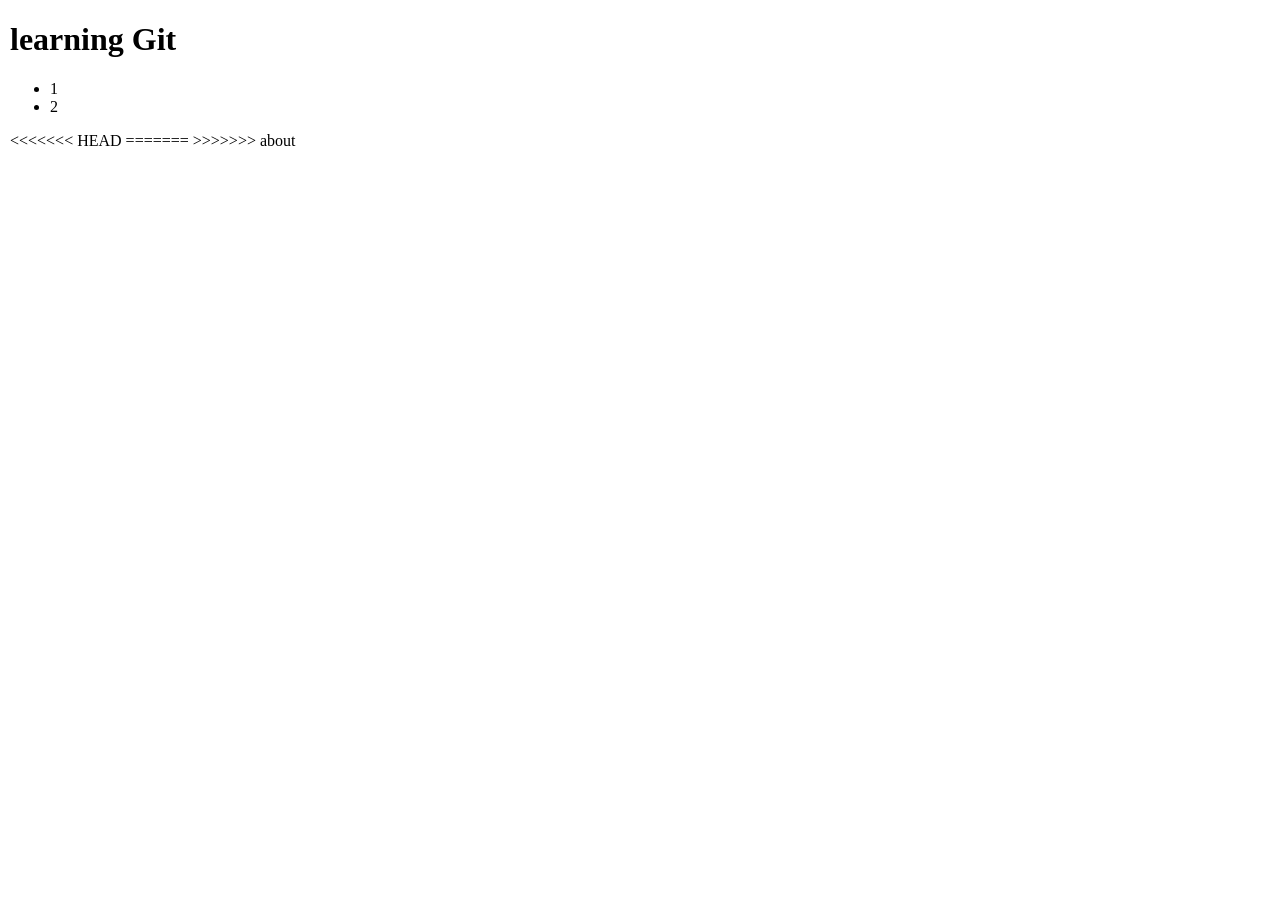
<file: index.html>
<!DOCTYPE html>
<html lang="en">
<head>
    <meta charset="UTF-8">
    <meta name="viewport" content="width=device-width, initial-scale=1.0">
    <title>Learning-git</title>
    <link rel="stylesheet" href="style.css">
</head>
<body>
    <h1>learning Git</h1>
    <ul>
        <li>1</li>
        <li>2</li>
    </ul>
</body>
</html>

<<<<<<< HEAD





=======
>>>>>>> about
</file>
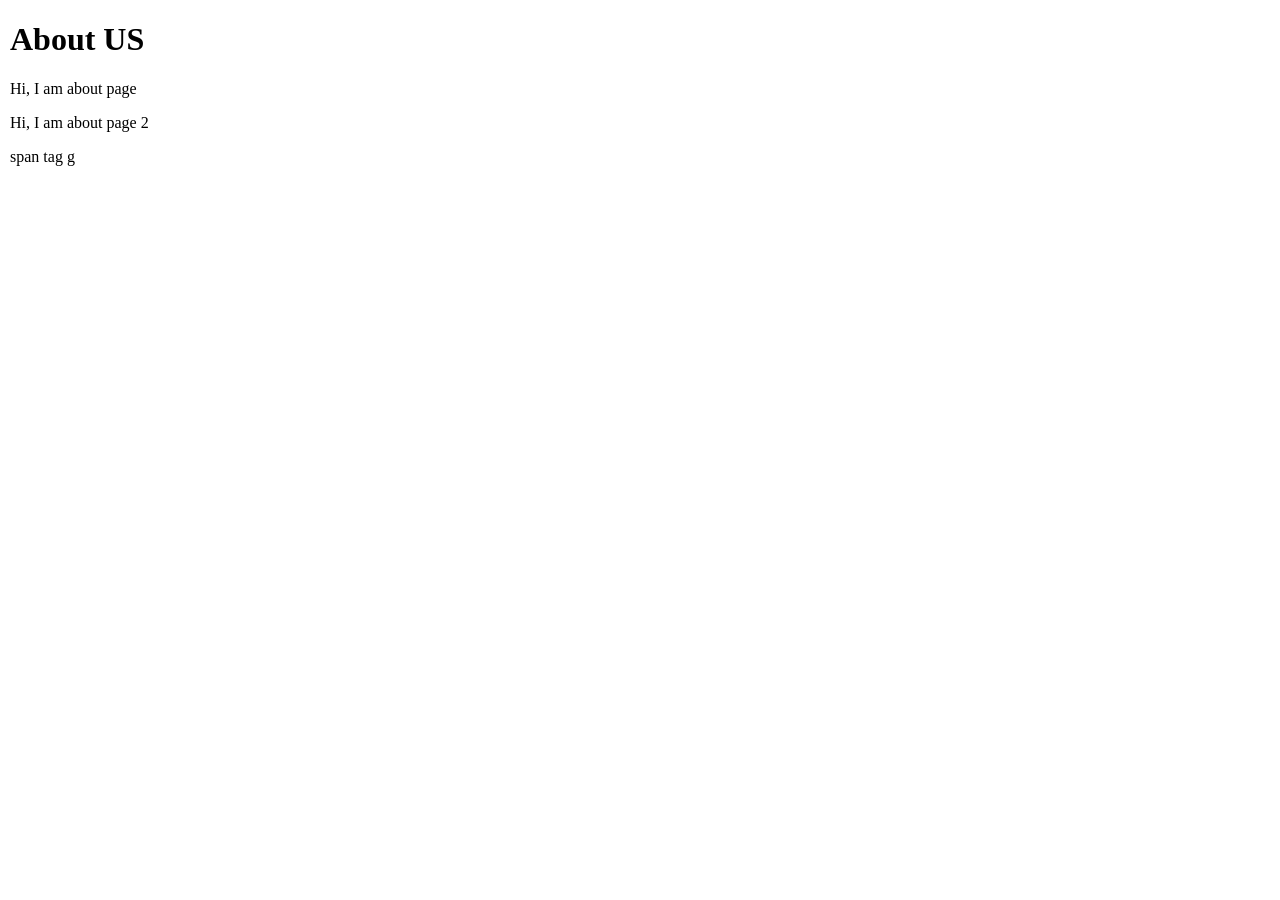
<file: about.html>
<!DOCTYPE html>
<html lang="en">
<head>
    <meta charset="UTF-8">
    <meta name="viewport" content="width=device-width, initial-scale=1.0">
    <title>About us</title>
    <link rel="stylesheet" href="style.css">
</head>
<body>
    <h1>About US</h1>
    <p>Hi, I am about page</p>
    <p>Hi, I am about page 2</p>
    <span> span tag </span>
</body>
</html>
g
</file>
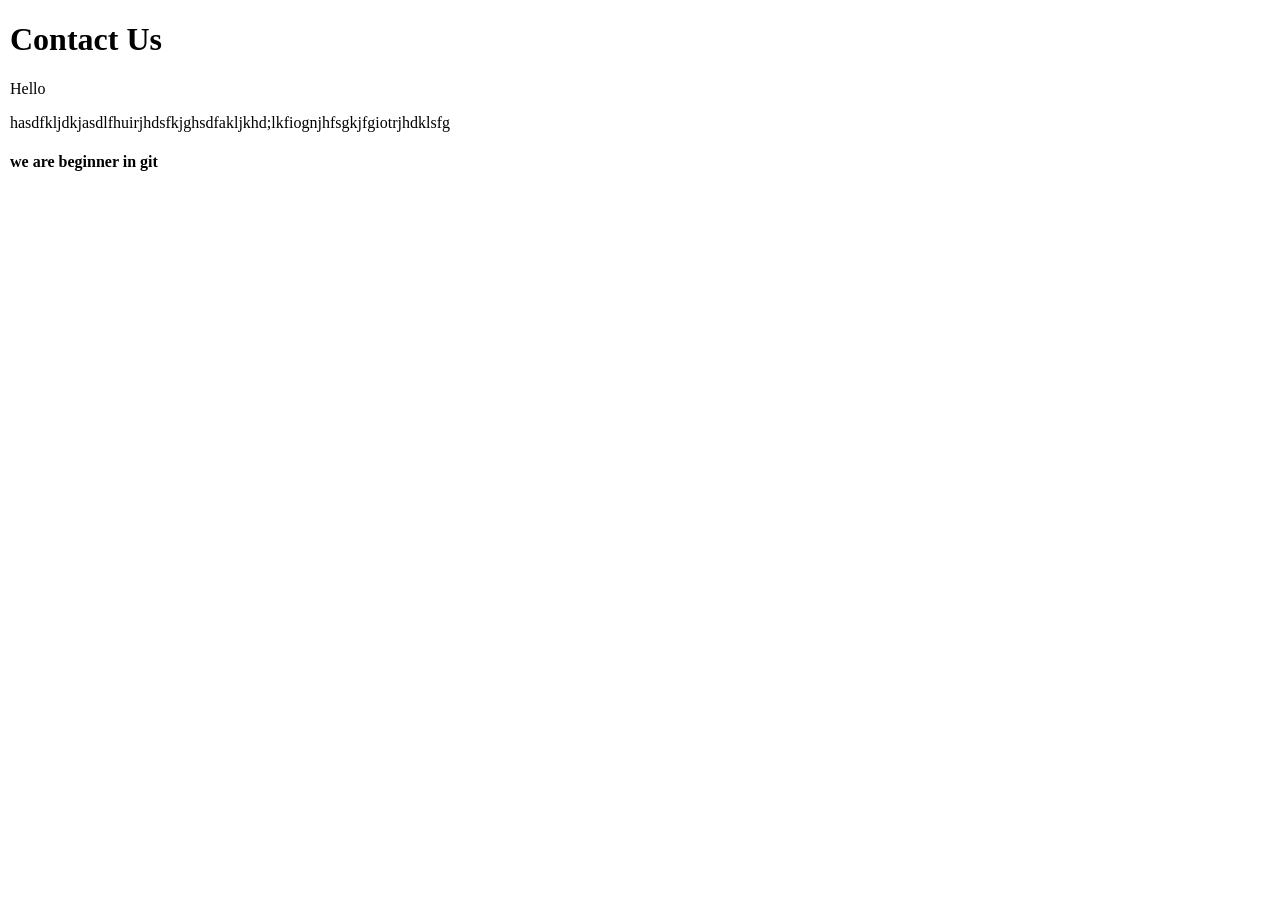
<file: contact.html>
<!DOCTYPE html>
<html lang="en">
<head>
    <meta charset="UTF-8">
    <meta name="viewport" content="width=device-width, initial-scale=1.0">
    <title>Contact Us</title>
    <link rel="stylesheet" href="style.css">
    <script scr="script.js"></script>
</head>
<body>
    <h1>Contact Us </h1>
    <p>Hello</p>
    <p>hasdfkljdkjasdlfhuirjhdsfkjghsdfakljkhd;lkfiognjhfsgkjfgiotrjhdklsfg</p>
    <h4>we are beginner in git</h4>
</body>
</html>
</file>
<file: style.css>
body{
    margin:10px;
}
</file>
